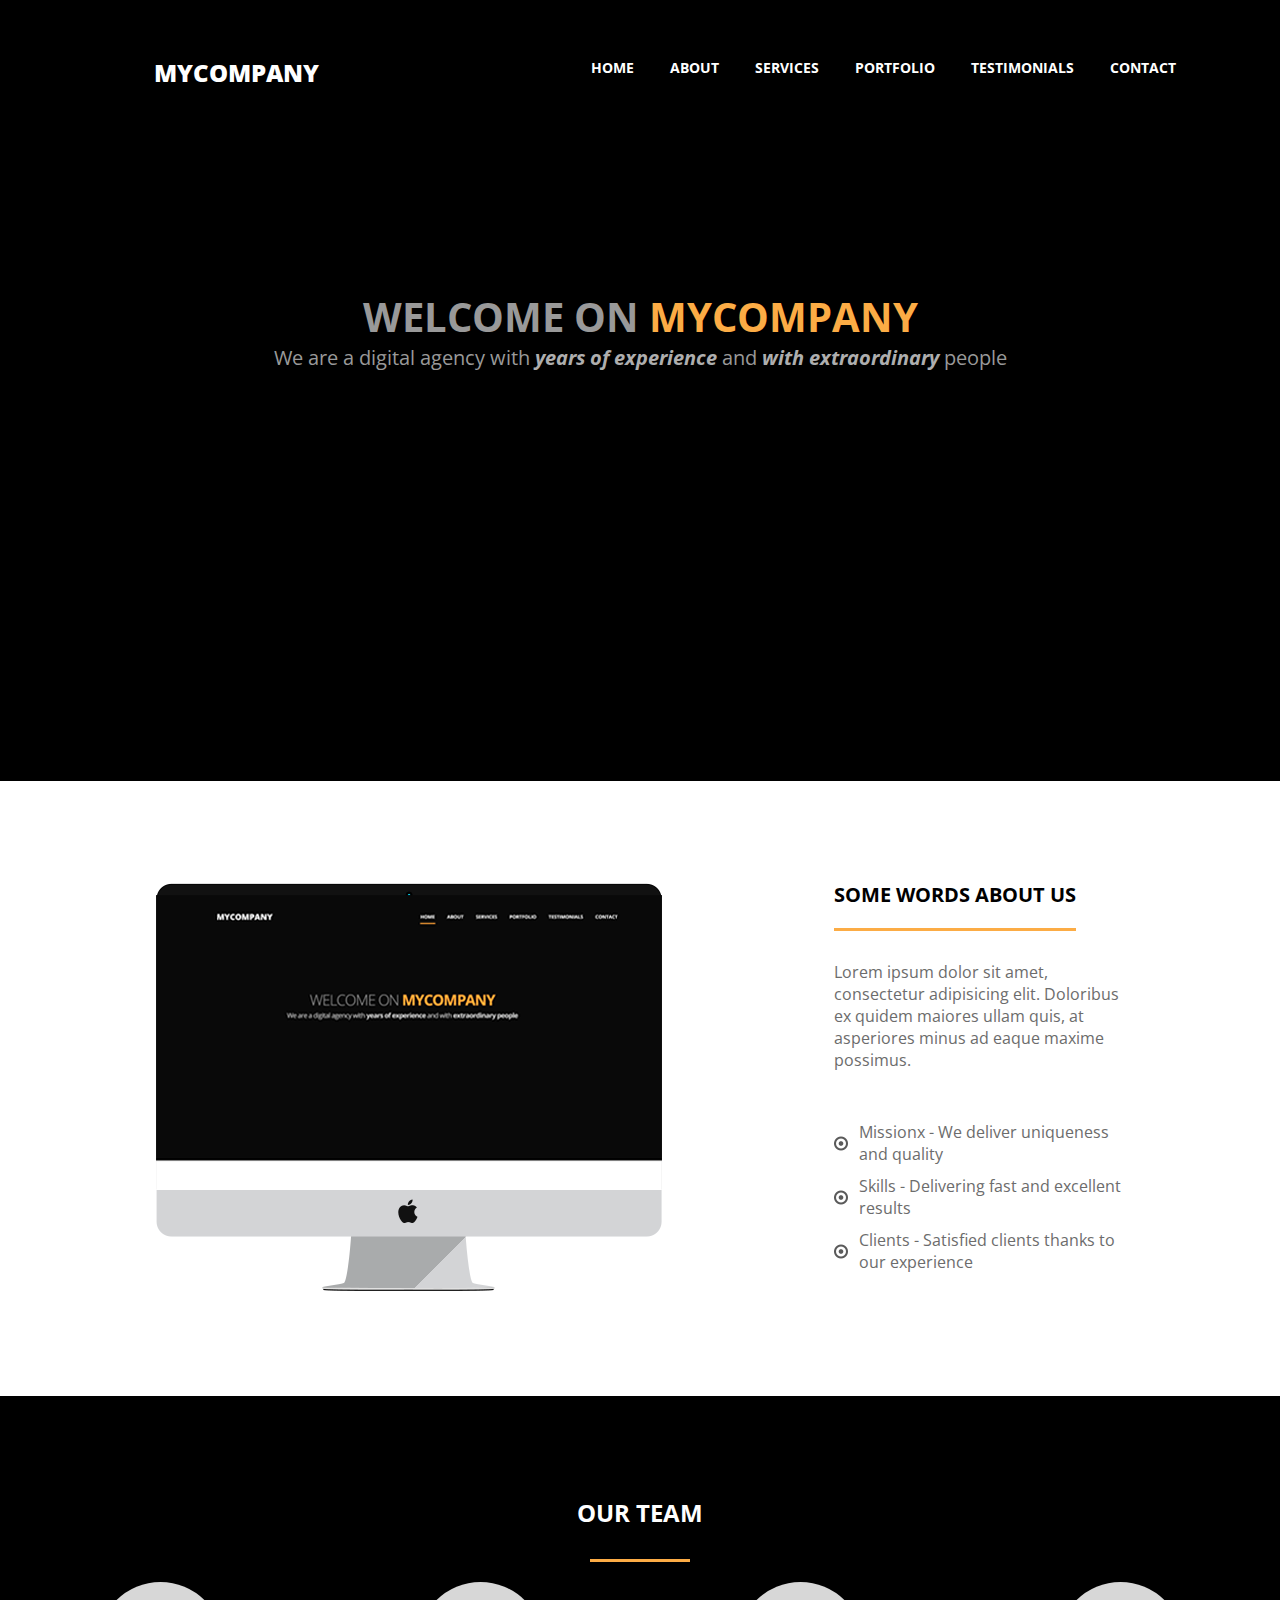
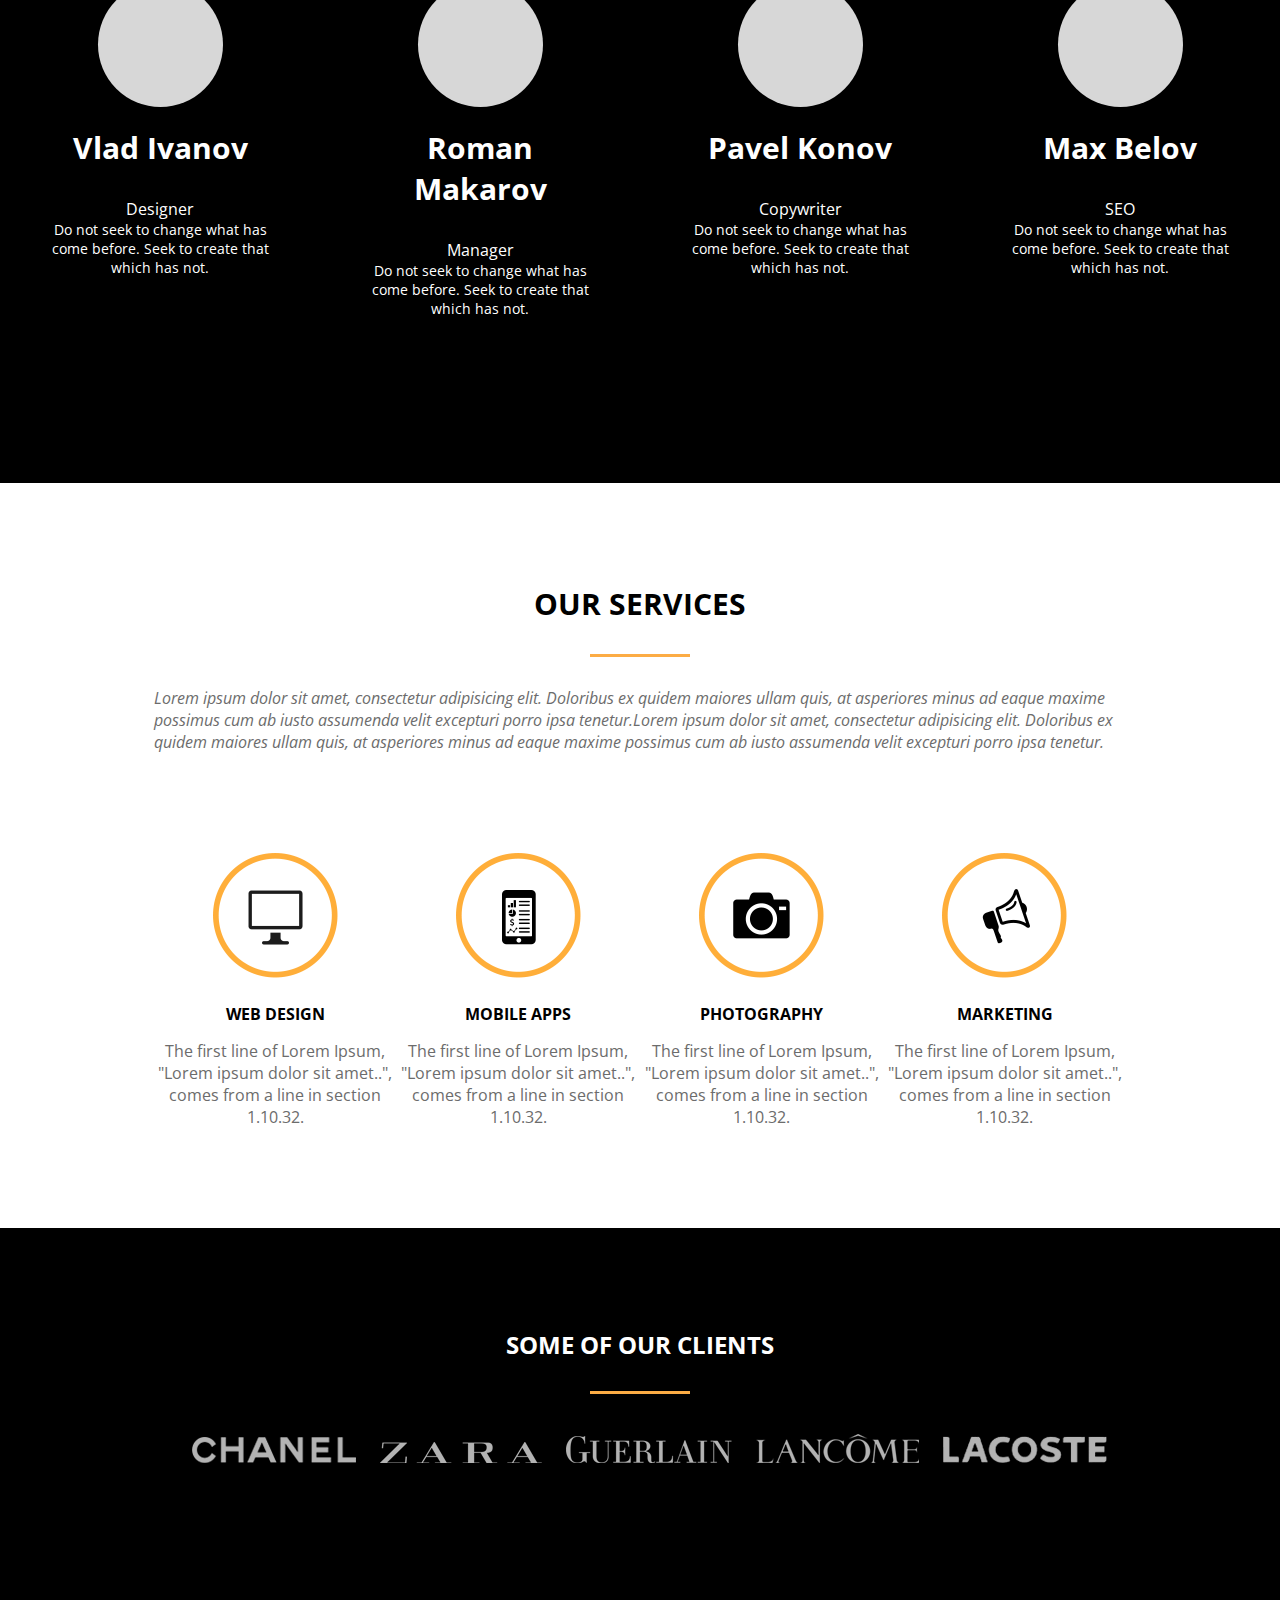
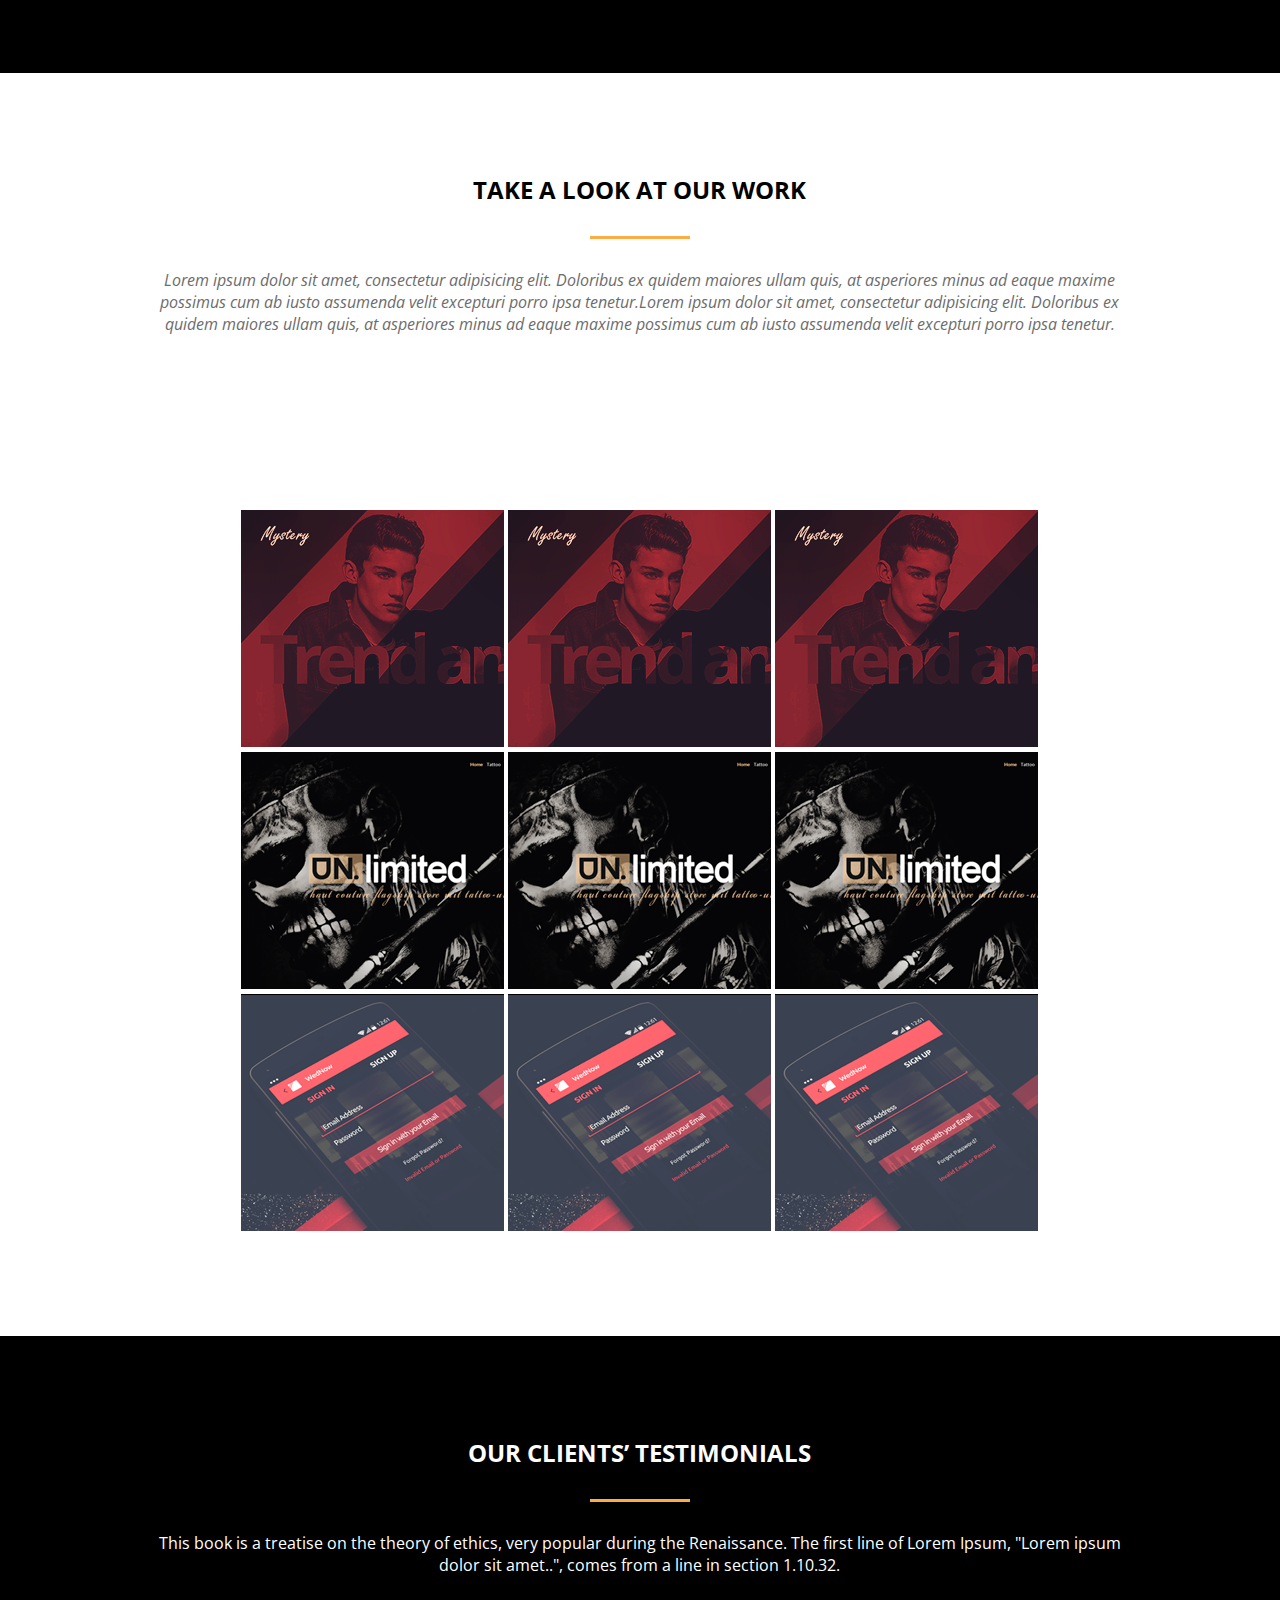
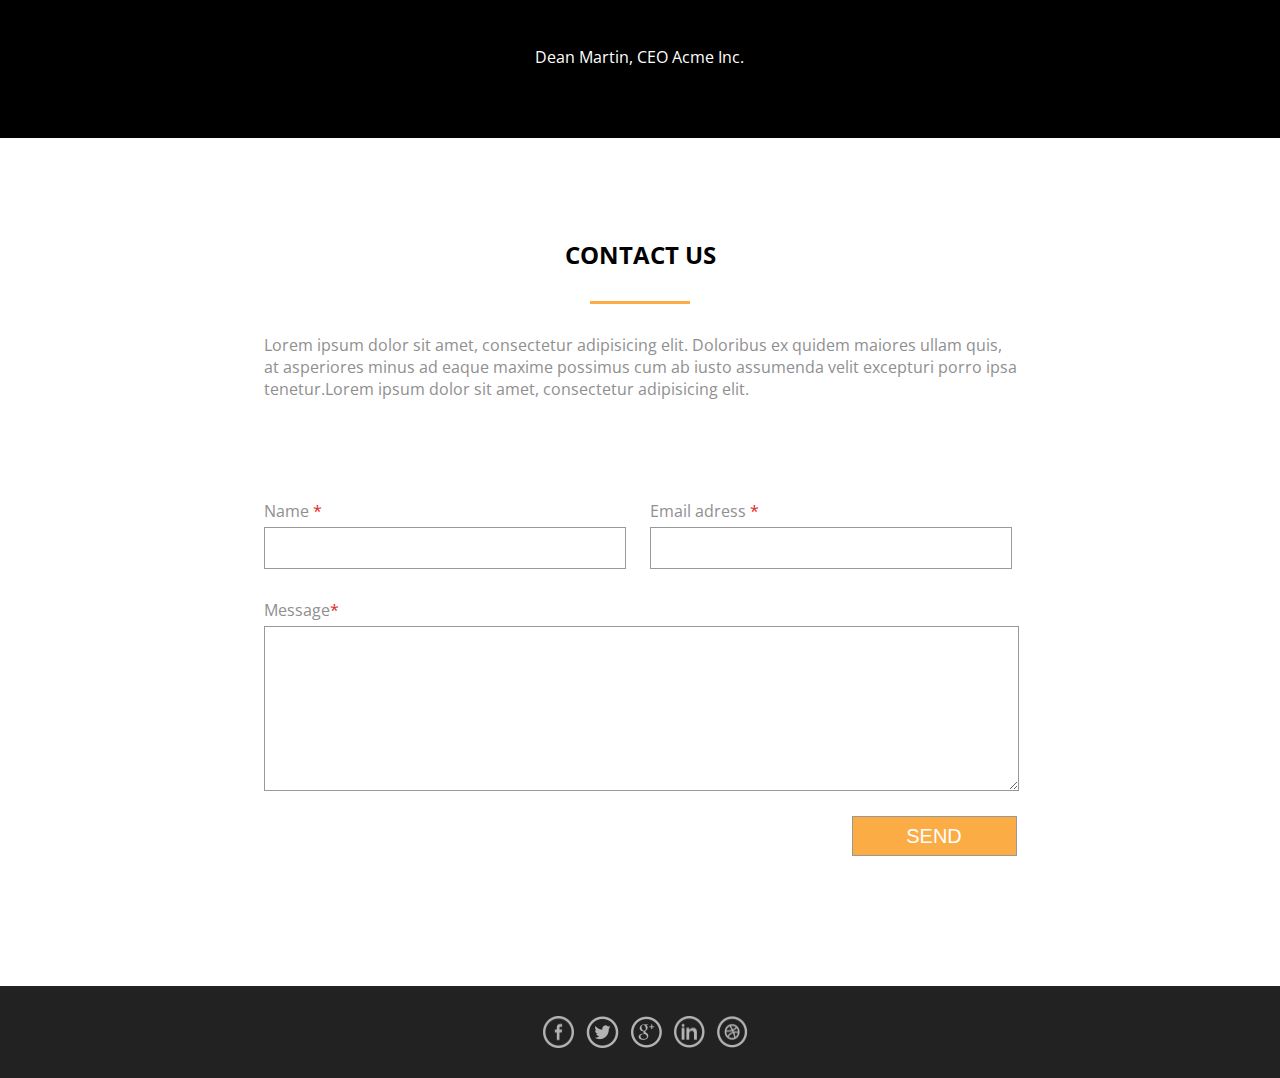
<file: cv_1/index.html>
<!DOCTYPE html>
	<html lang="en">
	<head>
		<meta charset="utf-8">
		<title>MyCompany</title>
		<link rel="stylesheet" type="text/css" href="style.css">
		<link href="https://fonts.googleapis.com/css?family=Open+Sans" rel="stylesheet">
		<script src="http://ajax.googleapis.com/ajax/libs/jquery/1.7.1/jquery.min.js"></script>
	</head>
	<body>
		<header>
			<div class="header_logo"><p>mycompany</p>
			</div>
			<nav>
				<div class="topnav" id="myTopnav">
					<a href="#">HOME</a>
					<a href="#2">ABOUT</a>
					<a href="#3">SERVICES</a>
					<a href="#4">PORTFOLIO</a>
					<a href="#5">TESTIMONIALS</a>
					<a href="#6">CONTACT</a>
					<a href="#" id="menu" class="icon">&#9776;</a>
				</div>
			</nav>
		</header>
		<main>
			<div  id ="1" class="main_welcome">
				<h1>WELCOME ON <span class="mycompany">MYCOMPANY</span></h1>
				<p>We are a digital agency with <span class="promo">years of experience</span> and <span class="promo">with extraordinary</span> people</p>
			</div>
			<div class="wrapper">
				<div class="main_about">
					<div class="about_left">
						<img class="mw-100" src="img/mac.png" alt="mac">
					</div>
					<div class="about_right">
						<h2>SOME WORDS ABOUT US</h2>
						<p>Lorem ipsum dolor sit amet, consectetur adipisicing elit. Doloribus ex quidem maiores ullam quis, at asperiores minus ad eaque maxime possimus.
						</p>
						<ul>
							<li><span>Missionx - </span>We deliver uniqueness and quality</li>
							<li><span>Skills - </span>Delivering fast and excellent results</li>
							<li><span>Clients -</span> Satisfied clients thanks to our experience</li>
						</ul>
					</div>
				</div>
			</div>
			
			<div id ="2" class="main_team">
				<h2>OUR TEAM</h2>
					<div class="team_card">
					<div class="card">
						<div class="photo"></div>
						<h3 class="name">Vlad Ivanov</h3>
						<p class="position">Designer</p>
						<p class="about_position">Do not seek to change what has come before. Seek to create that which has not.</p>
					</div>
					<div class="card">
						<div class="photo"></div>
						<h3 class="name">Roman Makarov</h3>
						<p class="position">Manager</p>
						<p class="about_position">Do not seek to change what has come before. Seek to create that which has not.</p>
					</div>
					<div class="card">
						<div class="photo"></div>
						<h3 class="name">Pavel Konov</h3>
						<p class="position">Copywriter</p>
						<p class="about_position">Do not seek to change what has come before. Seek to create that which has not.</p>
					</div>
					<div class="card">
						<div class="photo"></div>
						<h3 class="name">Max Belov</h3>
						<p class="position">SEO</p>
						<p class="about_position">Do not seek to change what has come before. Seek to create that which has not.</p>
					</div>
				</div>
			</div>
			<div id ="3" class="main_services">
				<div class="wrapper">
					<h2>OUR SERVICES</h2>
							<p><i>Lorem ipsum dolor sit amet, consectetur adipisicing elit. Doloribus ex quidem maiores ullam quis, at asperiores minus ad eaque maxime possimus cum ab iusto assumenda velit excepturi porro ipsa tenetur.Lorem ipsum dolor sit amet, consectetur adipisicing elit. Doloribus ex quidem maiores ullam quis, at asperiores minus ad eaque maxime possimus cum ab iusto assumenda velit excepturi porro ipsa tenetur.</i></p>
					<div class="services_cards">
						<div class="services_card">
							<img src="img/web_des.png" alt="web design">
							<h4>WEB DESIGN</h4>
							<p>The first line of Lorem Ipsum, "Lorem ipsum dolor sit amet..", comes from a line in section 1.10.32.</p>
						</div>

						<div class="services_card">
							<img src="img/mob.png" alt="mobile apps">
							<h4>MOBILE APPS</h4>
							<p>The first line of Lorem Ipsum, "Lorem ipsum dolor sit amet..", comes from a line in section 1.10.32.</p>
						</div>

						<div class="services_card">
							<img src="img/photo.png" alt="photo">
							<h4>PHOTOGRAPHY</h4>
							<p>The first line of Lorem Ipsum, "Lorem ipsum dolor sit amet..", comes from a line in section 1.10.32.</p>
						</div>

						<div class="services_card">
							<img src="img/marketing.png" alt="marketing">
							<h4>MARKETING</h4>
							<p>The first line of Lorem Ipsum, "Lorem ipsum dolor sit amet..", comes from a line in section 1.10.32.</p>
						</div>
					</div>
				</div>
			</div>

			<div id ="4" class="main_clients">
				<div class="wrapper">
					<h2>SOME OF OUR CLIENTS</h2>
	
				<div class="clients">
					<img src="img/1.png" alt = "CHANEL">
					<img src="img/2.png" alt = "ZARA">
					<img src="img/3.png" alt = "GUERLAIN">
					<img src="img/4.png" alt = "LANCOME">
					<img src="img/5.png" alt = "LACOSTE">
				</div>
				</div>
				
			</div>
			
			<div class="wrapper">
			<div id ="5"class="main_work">
				<h2>TAKE A LOOK AT OUR WORK</h2>
					<p><i>Lorem ipsum dolor sit amet, consectetur adipisicing elit. Doloribus ex quidem maiores ullam quis, at asperiores minus ad eaque maxime possimus cum ab iusto assumenda velit excepturi porro ipsa tenetur.Lorem ipsum dolor sit amet, consectetur adipisicing elit. Doloribus ex quidem maiores ullam quis, at asperiores minus ad eaque maxime possimus cum ab iusto assumenda velit excepturi porro ipsa tenetur.</i></p>

				<div class="galery">
					<div class="line1">
						<img src="img/photo1.jpeg" alt="gal1">
						<img src="img/photo1.jpeg" alt="gal1">
						<img src="img/photo1.jpeg" alt="gal1">
					</div>
					<div class="line2">
						<img src="img/photo2.jpeg" alt="gal2">
						<img src="img/photo2.jpeg" alt="gal2">
						<img src="img/photo2.jpeg" alt="gal2">	
					</div>
					<div class="line3">
						<img src="img/photo3.jpeg" alt="gal3">
						<img src="img/photo3.jpeg" alt="gal3">
						<img src="img/photo3.jpeg" alt="gal3">
					</div>
				</div>
			</div>
			</div>









			<div id ="6" class="main_testimonials">
				<div class="wrapper">
					<h2>our clients’ testimonials</h2>
					<p class="testmonial">This book is a treatise on the theory of ethics, very popular during the Renaissance. The first line of Lorem Ipsum, "Lorem ipsum dolor sit amet..", comes from a line in section 1.10.32.</p>
				<p>Dean Martin, CEO Acme Inc.</p>
			</div>
				</div>
				
				<section class="contact_form">

				<div class="contact_wrapper">
					<h2>CONTACT US</h2>
							<p>Lorem ipsum dolor sit amet, consectetur adipisicing elit. Doloribus ex quidem maiores ullam quis, at asperiores minus ad eaque maxime possimus cum ab iusto assumenda velit excepturi porro ipsa tenetur.Lorem ipsum dolor sit amet, consectetur adipisicing elit. </p>
					<form action="#" name="newform" method="post">
					<div class="form_inputs">
						<p>Name <span class="rd">*</span><input type="text"></p>
						
						<p>Email adress <span class="rd">*</span><input type="text"></p>
						
					</div>
					<p>Message<span class="rd">*</span></p>
					<textarea name="text"></textarea>
					<div class="button_block"></div>
					<input type="submit" name="SEND" value="SEND">
					</form>
				</div>
			</section>

		</main>
		<footer>
			<div class="wrapper">
			<div class="social">
				<img src="img/facebook.png" alt="fb">
				<img src="img/twitter.png" alt="twitter">
				<img src="img/google.png" alt="google">
				<img src="img/linkedin.png" alt="linkedin">
				<img src="img/dribbble.png" alt="dribble">
			</div>	
			</div>
			
		</footer>
	
	
<script type="text/javascript">
$(document).ready(function(){
 
$(window).scroll(function(){
if ($(this).scrollTop() > 100) {
$('.scrollup').fadeIn();
} else {
$('.scrollup').fadeOut();
}
});
 
$('.scrollup').click(function(){
$("html, body").animate({ scrollTop: 0 }, 600);
return false;
});
 
});
</script>
	<script src="script.js"></script>
	<a href="#" class="scrollup">Наверх</a>
	</body>
	</html>
</file>
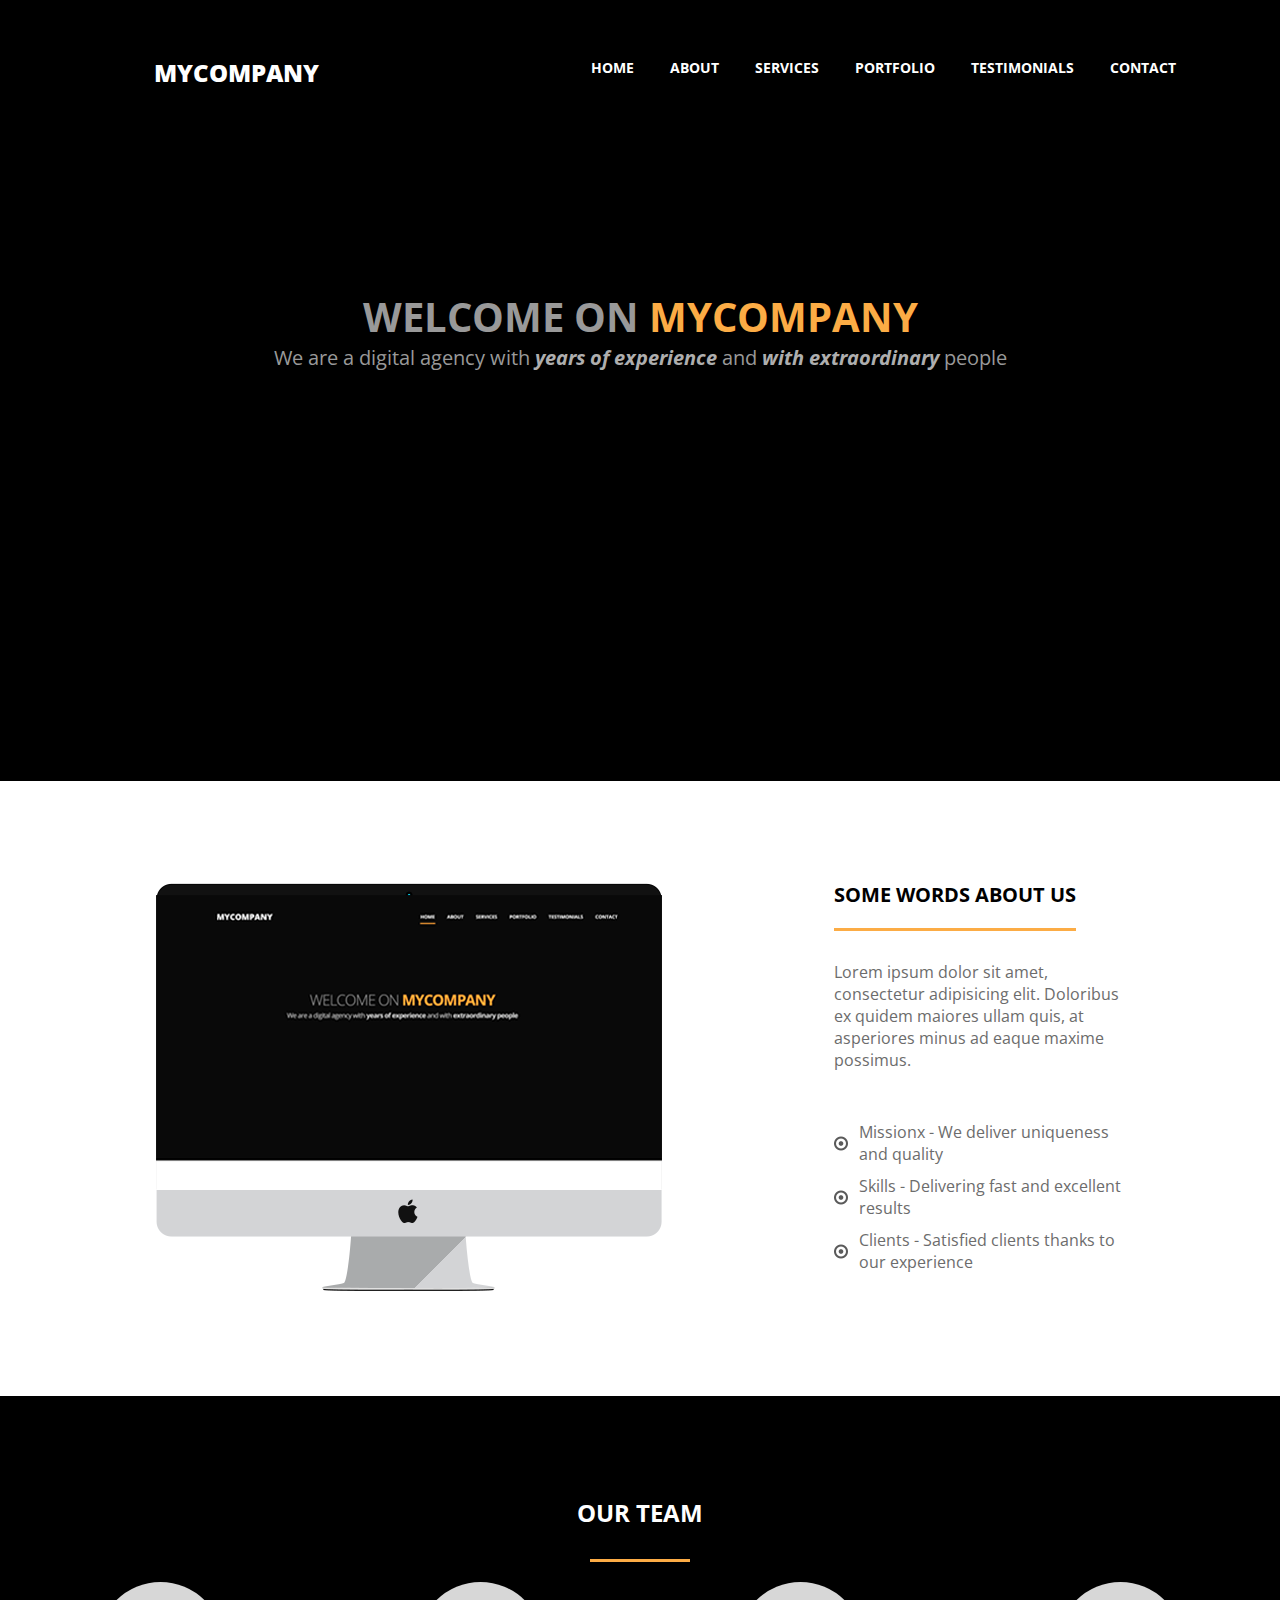
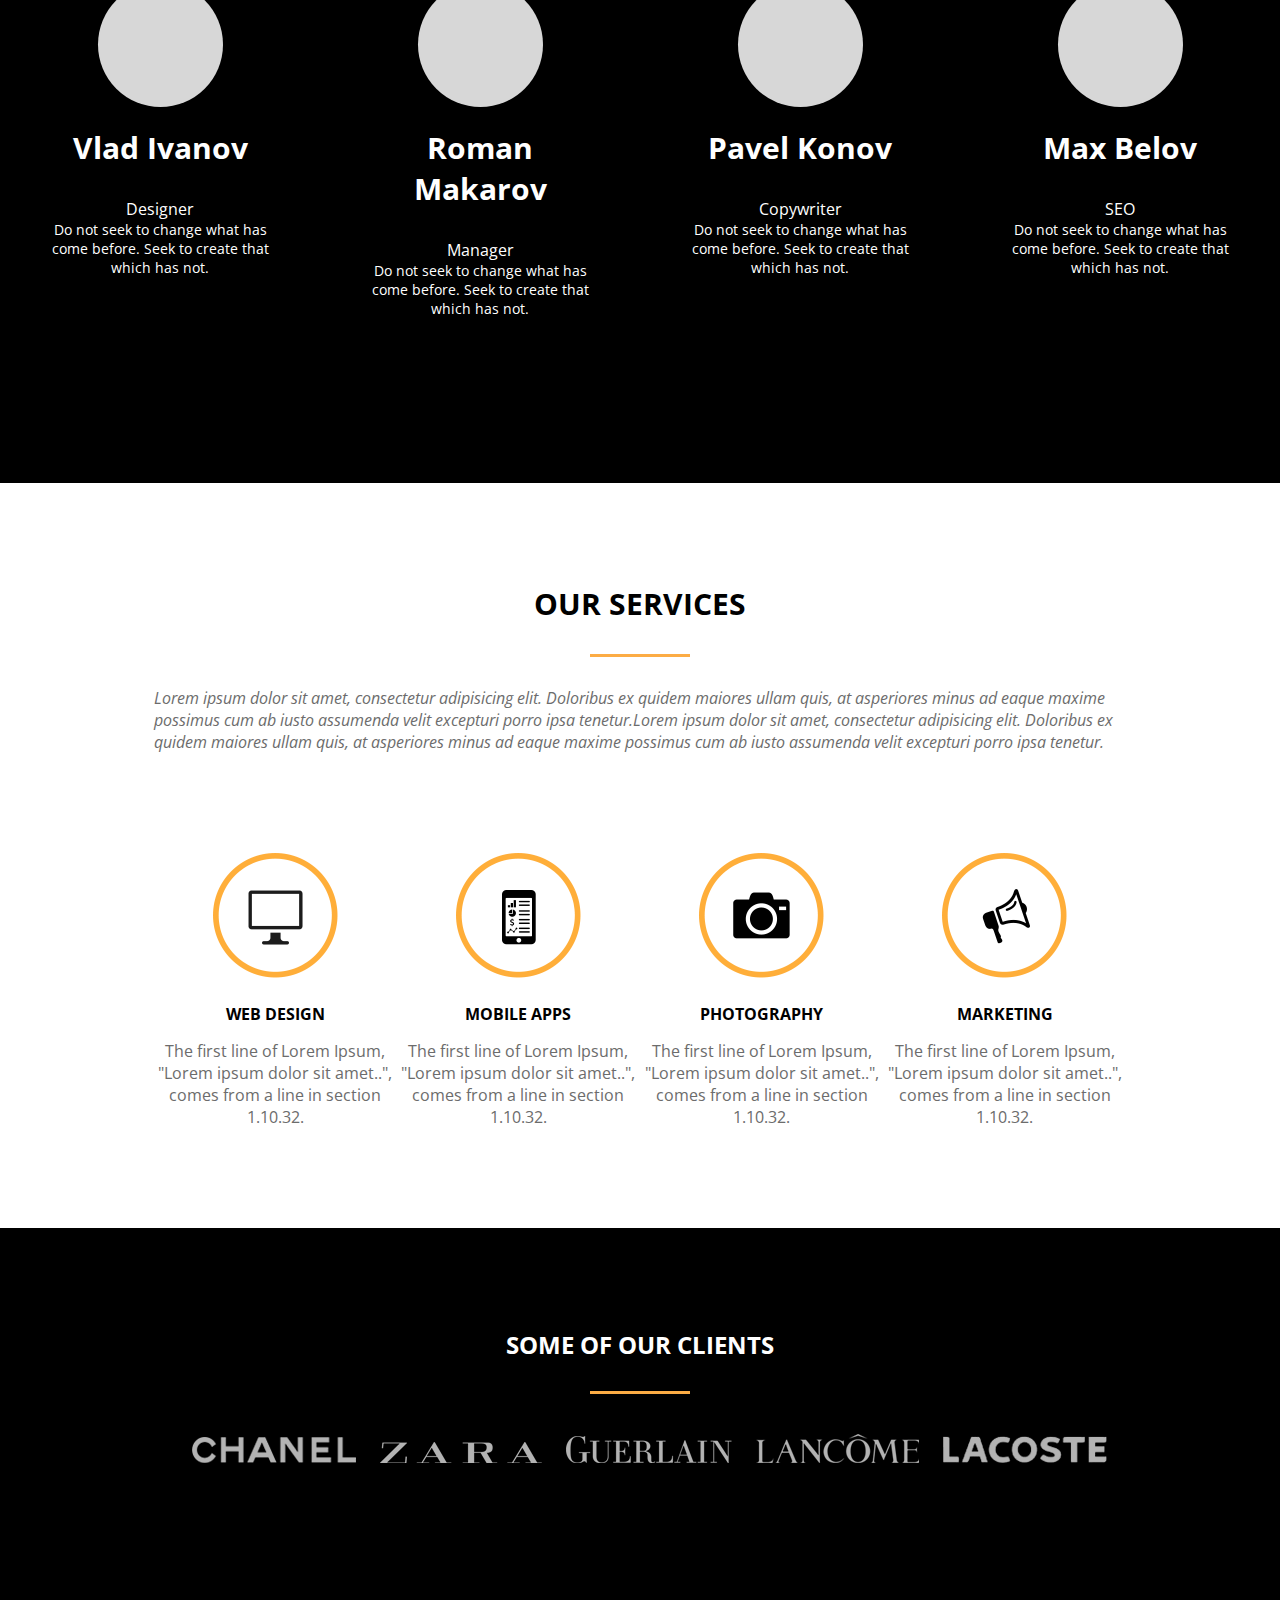
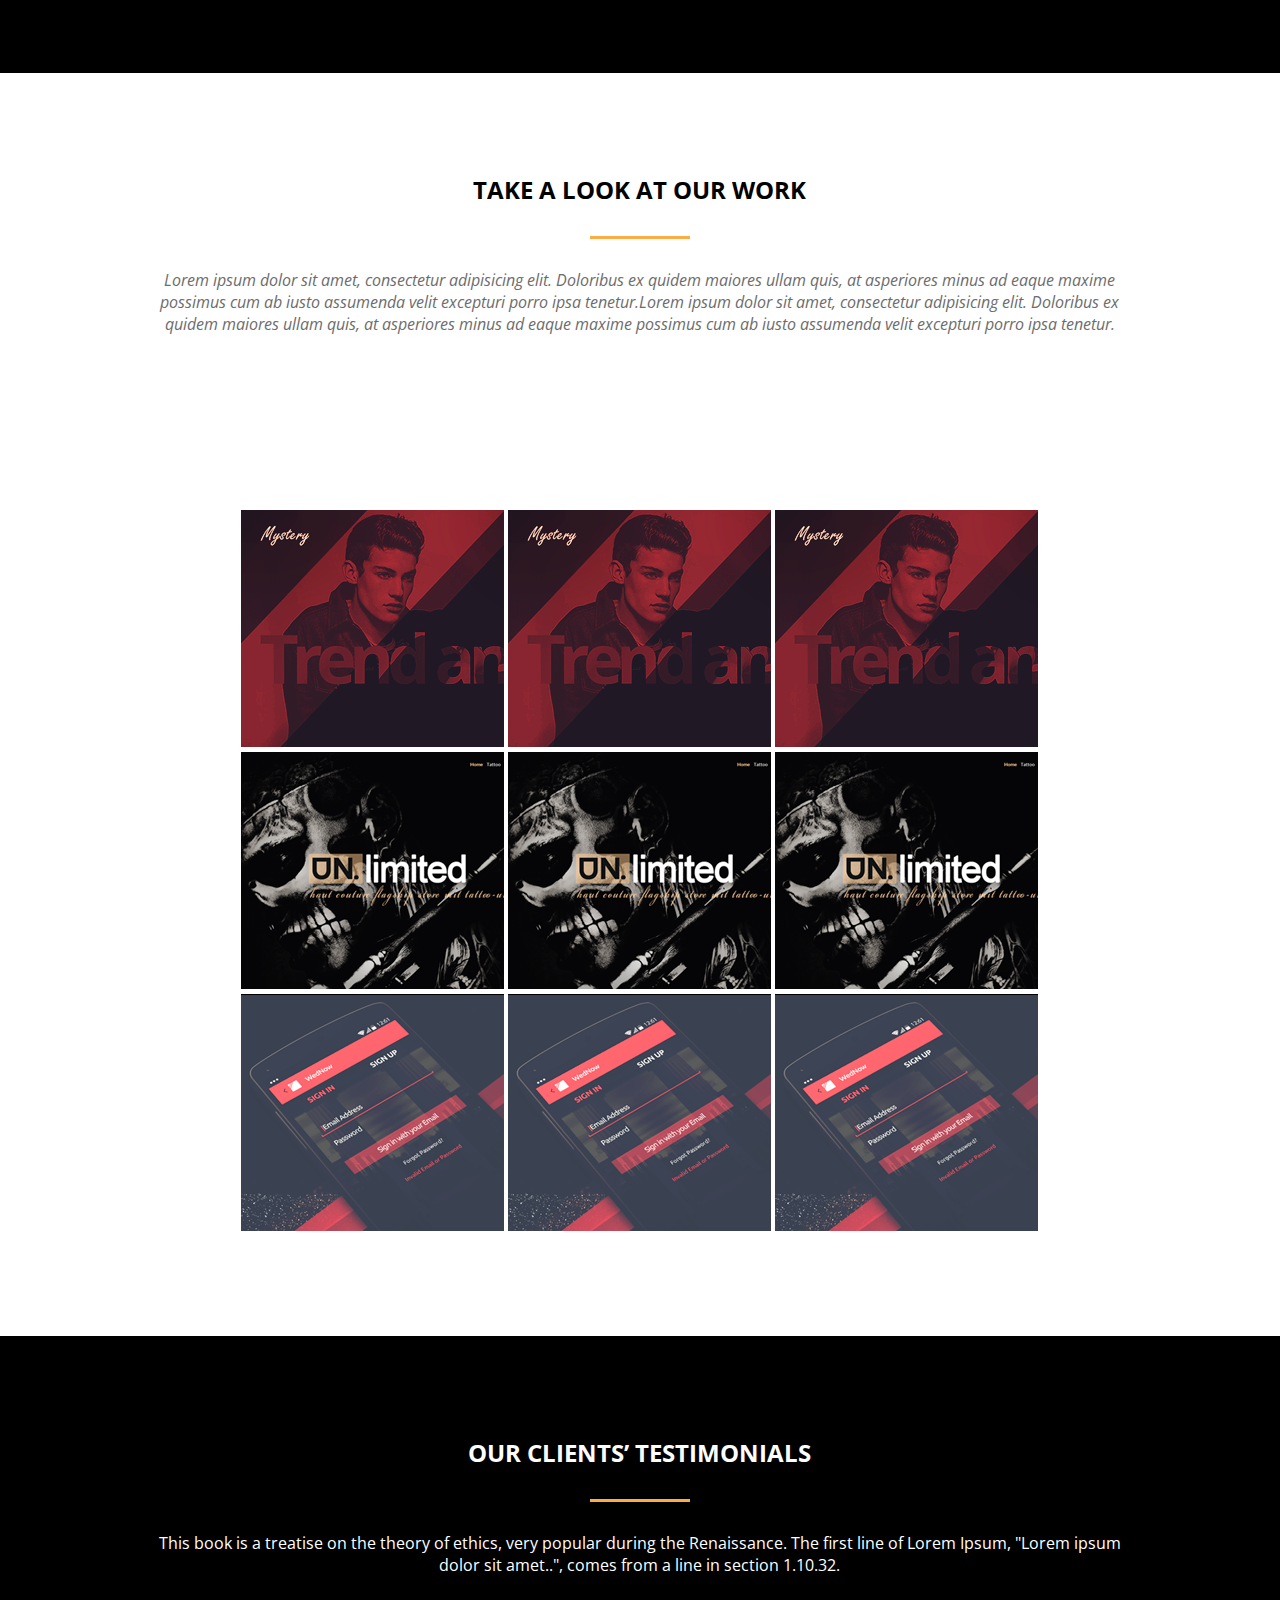
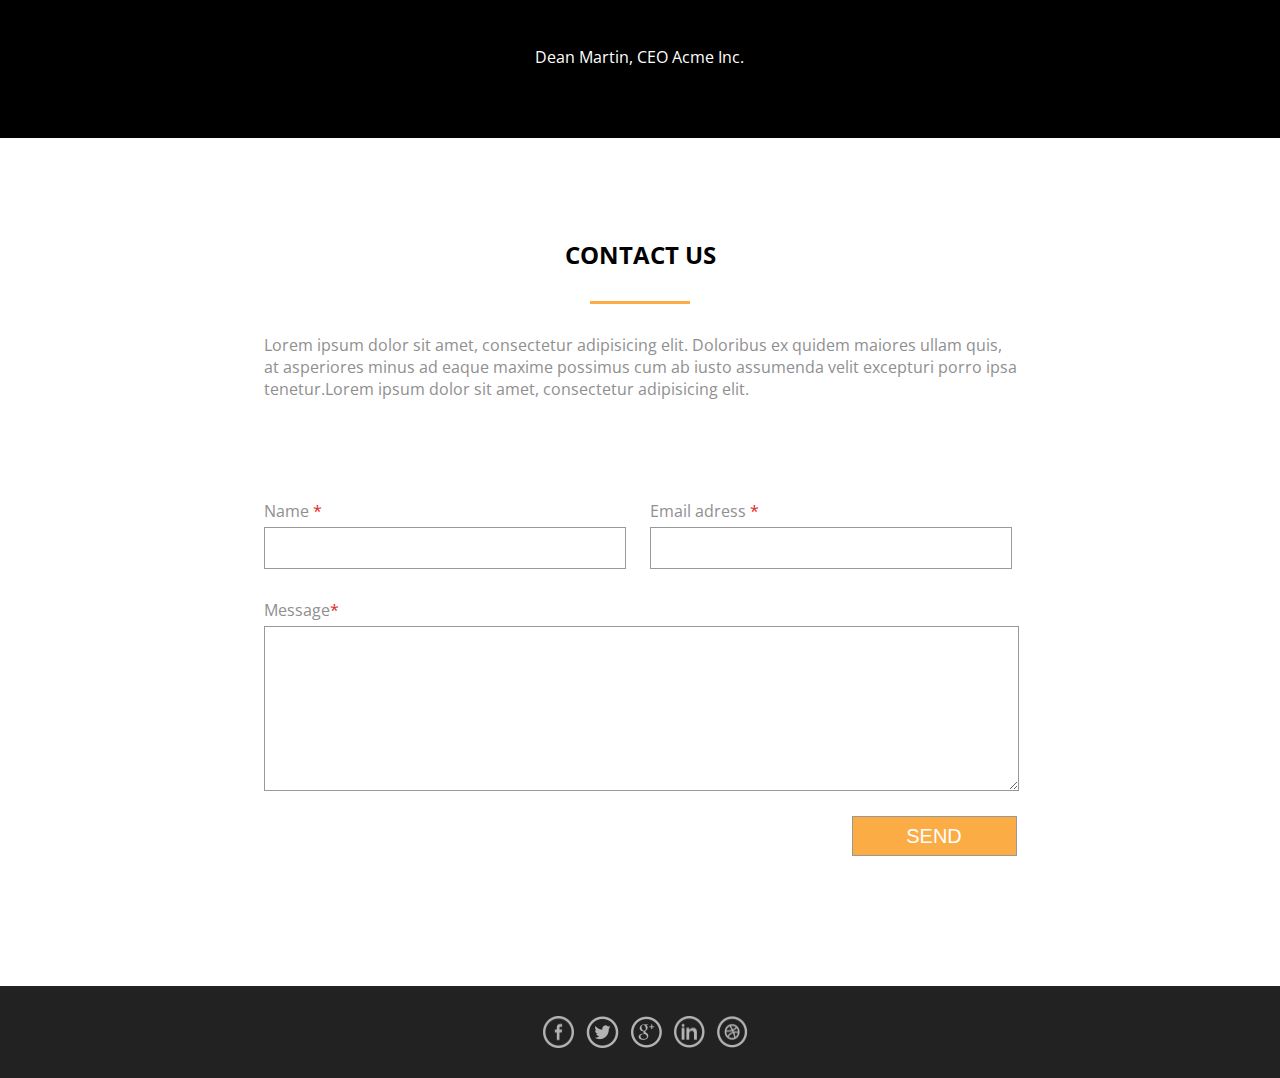
<file: www/business_cards/cv_1/index.html>
<!DOCTYPE html>
	<html lang="en">
	<head>
		<meta charset="utf-8">
		<title>MyCompany</title>
		<link rel="stylesheet" type="text/css" href="style.css">
		<link href="https://fonts.googleapis.com/css?family=Open+Sans" rel="stylesheet">
		<script src="http://ajax.googleapis.com/ajax/libs/jquery/1.7.1/jquery.min.js"></script>
	</head>
	<body>
		<header>
			<div class="header_logo"><p>mycompany</p>
			</div>
			<nav>
				<div class="topnav" id="myTopnav">
					<a href="#">HOME</a>
					<a href="#2">ABOUT</a>
					<a href="#3">SERVICES</a>
					<a href="#4">PORTFOLIO</a>
					<a href="#5">TESTIMONIALS</a>
					<a href="#6">CONTACT</a>
					<a href="#" id="menu" class="icon">&#9776;</a>
				</div>
			</nav>
		</header>
		<main>
			<div  id ="1" class="main_welcome">
				<h1>WELCOME ON <span class="mycompany">MYCOMPANY</span></h1>
				<p>We are a digital agency with <span class="promo">years of experience</span> and <span class="promo">with extraordinary</span> people</p>
			</div>
			<div class="wrapper">
				<div class="main_about">
					<div class="about_left">
						<img class="mw-100" src="img/mac.png" alt="mac">
					</div>
					<div class="about_right">
						<h2>SOME WORDS ABOUT US</h2>
						<p>Lorem ipsum dolor sit amet, consectetur adipisicing elit. Doloribus ex quidem maiores ullam quis, at asperiores minus ad eaque maxime possimus.
						</p>
						<ul>
							<li><span>Missionx - </span>We deliver uniqueness and quality</li>
							<li><span>Skills - </span>Delivering fast and excellent results</li>
							<li><span>Clients -</span> Satisfied clients thanks to our experience</li>
						</ul>
					</div>
				</div>
			</div>
			
			<div id ="2" class="main_team">
				<h2>OUR TEAM</h2>
					<div class="team_card">
					<div class="card">
						<div class="photo"></div>
						<h3 class="name">Vlad Ivanov</h3>
						<p class="position">Designer</p>
						<p class="about_position">Do not seek to change what has come before. Seek to create that which has not.</p>
					</div>
					<div class="card">
						<div class="photo"></div>
						<h3 class="name">Roman Makarov</h3>
						<p class="position">Manager</p>
						<p class="about_position">Do not seek to change what has come before. Seek to create that which has not.</p>
					</div>
					<div class="card">
						<div class="photo"></div>
						<h3 class="name">Pavel Konov</h3>
						<p class="position">Copywriter</p>
						<p class="about_position">Do not seek to change what has come before. Seek to create that which has not.</p>
					</div>
					<div class="card">
						<div class="photo"></div>
						<h3 class="name">Max Belov</h3>
						<p class="position">SEO</p>
						<p class="about_position">Do not seek to change what has come before. Seek to create that which has not.</p>
					</div>
				</div>
			</div>
			<div id ="3" class="main_services">
				<div class="wrapper">
					<h2>OUR SERVICES</h2>
							<p><i>Lorem ipsum dolor sit amet, consectetur adipisicing elit. Doloribus ex quidem maiores ullam quis, at asperiores minus ad eaque maxime possimus cum ab iusto assumenda velit excepturi porro ipsa tenetur.Lorem ipsum dolor sit amet, consectetur adipisicing elit. Doloribus ex quidem maiores ullam quis, at asperiores minus ad eaque maxime possimus cum ab iusto assumenda velit excepturi porro ipsa tenetur.</i></p>
					<div class="services_cards">
						<div class="services_card">
							<img src="img/web_des.png" alt="web design">
							<h4>WEB DESIGN</h4>
							<p>The first line of Lorem Ipsum, "Lorem ipsum dolor sit amet..", comes from a line in section 1.10.32.</p>
						</div>

						<div class="services_card">
							<img src="img/mob.png" alt="mobile apps">
							<h4>MOBILE APPS</h4>
							<p>The first line of Lorem Ipsum, "Lorem ipsum dolor sit amet..", comes from a line in section 1.10.32.</p>
						</div>

						<div class="services_card">
							<img src="img/photo.png" alt="photo">
							<h4>PHOTOGRAPHY</h4>
							<p>The first line of Lorem Ipsum, "Lorem ipsum dolor sit amet..", comes from a line in section 1.10.32.</p>
						</div>

						<div class="services_card">
							<img src="img/marketing.png" alt="marketing">
							<h4>MARKETING</h4>
							<p>The first line of Lorem Ipsum, "Lorem ipsum dolor sit amet..", comes from a line in section 1.10.32.</p>
						</div>
					</div>
				</div>
			</div>

			<div id ="4" class="main_clients">
				<div class="wrapper">
					<h2>SOME OF OUR CLIENTS</h2>
	
				<div class="clients">
					<img src="img/1.png" alt = "CHANEL">
					<img src="img/2.png" alt = "ZARA">
					<img src="img/3.png" alt = "GUERLAIN">
					<img src="img/4.png" alt = "LANCOME">
					<img src="img/5.png" alt = "LACOSTE">
				</div>
				</div>
				
			</div>
			
			<div class="wrapper">
			<div id ="5"class="main_work">
				<h2>TAKE A LOOK AT OUR WORK</h2>
					<p><i>Lorem ipsum dolor sit amet, consectetur adipisicing elit. Doloribus ex quidem maiores ullam quis, at asperiores minus ad eaque maxime possimus cum ab iusto assumenda velit excepturi porro ipsa tenetur.Lorem ipsum dolor sit amet, consectetur adipisicing elit. Doloribus ex quidem maiores ullam quis, at asperiores minus ad eaque maxime possimus cum ab iusto assumenda velit excepturi porro ipsa tenetur.</i></p>

				<div class="galery">
					<div class="line1">
						<img src="img/photo1.jpeg" alt="gal1">
						<img src="img/photo1.jpeg" alt="gal1">
						<img src="img/photo1.jpeg" alt="gal1">
					</div>
					<div class="line2">
						<img src="img/photo2.jpeg" alt="gal2">
						<img src="img/photo2.jpeg" alt="gal2">
						<img src="img/photo2.jpeg" alt="gal2">	
					</div>
					<div class="line3">
						<img src="img/photo3.jpeg" alt="gal3">
						<img src="img/photo3.jpeg" alt="gal3">
						<img src="img/photo3.jpeg" alt="gal3">
					</div>
				</div>
			</div>
			</div>









			<div id ="6" class="main_testimonials">
				<div class="wrapper">
					<h2>our clients’ testimonials</h2>
					<p class="testmonial">This book is a treatise on the theory of ethics, very popular during the Renaissance. The first line of Lorem Ipsum, "Lorem ipsum dolor sit amet..", comes from a line in section 1.10.32.</p>
				<p>Dean Martin, CEO Acme Inc.</p>
			</div>
				</div>
				
				<section class="contact_form">

				<div class="contact_wrapper">
					<h2>CONTACT US</h2>
							<p>Lorem ipsum dolor sit amet, consectetur adipisicing elit. Doloribus ex quidem maiores ullam quis, at asperiores minus ad eaque maxime possimus cum ab iusto assumenda velit excepturi porro ipsa tenetur.Lorem ipsum dolor sit amet, consectetur adipisicing elit. </p>
					<form action="#" name="newform" method="post">
					<div class="form_inputs">
						<p>Name <span class="rd">*</span><input type="text"></p>
						
						<p>Email adress <span class="rd">*</span><input type="text"></p>
						
					</div>
					<p>Message<span class="rd">*</span></p>
					<textarea name="text"></textarea>
					<div class="button_block"></div>
					<input type="submit" name="SEND" value="SEND">
					</form>
				</div>
			</section>

		</main>
		<footer>
			<div class="wrapper">
			<div class="social">
				<img src="img/facebook.png" alt="fb">
				<img src="img/twitter.png" alt="twitter">
				<img src="img/google.png" alt="google">
				<img src="img/linkedin.png" alt="linkedin">
				<img src="img/dribbble.png" alt="dribble">
			</div>	
			</div>
			
		</footer>
	
	
<script type="text/javascript">
$(document).ready(function(){
 
$(window).scroll(function(){
if ($(this).scrollTop() > 100) {
$('.scrollup').fadeIn();
} else {
$('.scrollup').fadeOut();
}
});
 
$('.scrollup').click(function(){
$("html, body").animate({ scrollTop: 0 }, 600);
return false;
});
 
});
</script>
	<script src="script.js"></script>
	<a href="#" class="scrollup">Do góry</a>
	</body>
	</html>
</file>
<file: cv_1/style.css>
*{
	margin: 0;
	padding: 0;
}

body {
	font-family: 'Open Sans', sans-serif;
}

a {
	text-decoration: none;
}

li {
	list-style: none;
}

header {
	width: 100%;
	background: #000;
	display: flex;
}
.header_logo {
	text-transform: uppercase;
	color: #fff;
	font-weight: 800;
	font-size: 24px;
	cursor: pointer;
	margin-top: 56px;
	margin-left: 12%;
}
nav {
	margin-top: 56px;
	margin-left: 29%;
}
.topnav a{
	color: #fff;
	text-align: center;
	padding: 12px 16px;
	font-size: 14px;
	font-weight: bold;
}


.topnav .icon {
	display: none;
}
@media screen and (max-width: 1200px){
	nav {
		margin-left: 20%;
	}
	

}
@media screen and (min-width: 1200px){
	nav {
		margin-left: 20%;
	}
	.about_right{
		margin-left: 40px;
	}
}

@media screen and (max-width: 1105px){
	nav {
		margin-left: 10%;
	}

}

@media screen and (max-width: 1010px)
{
	.topnav a{
		display: none;
	}
	.topnav a.icon {
		float: right;
		margin-top: -17px;
		display: block;
		color: #fff;
		font-size: 25px;
	}
	nav {
		width: 100%;
	}
	.topnav.responsive{
			position: relative;
			top: 50px;
			left: -200px;
		}
		header .topnav.responsive{
			height: 340px;
		}
		.topnav.responsive a.icon{
			position: absolute;
			top: -50px;
			right: -200px;
		}
		.topnav.responsive a {
			float: none;
			display: block;
			text-align: left;
		}



		main .main_welcome{
			padding: 50px 0 50px 0;
		}
		main .main_welcome p{
			font-size: 14px;
		}
		main .main_welcome h1{
			font-size: 14px;

		}
		.mw-100{
			max-width: 100%;
		}
		.main_about{
			flex-direction: column;
		}
		.about_right{
			text-align: center;
			margin-left: 0;
		}
		
		.about_right li {
			text-align: left;
		}
		.about_right h2 {
			font-size: 30px;
			margin-top: 10px;
			text-align: center;
			margin-left: -160px;
		}
		.about_right p {
			font-size: 24px;
			margin-top: 10px;
			text-align: center;
			padding: 0;
			position: relative;
			left: -60px;
		}
		.team_card{
			flex-direction: column;
		}
		.line1 img:not(:first-child){
			display: none;
		}
		.line2 img:not(:first-child){
			display: none;
		}
		.line3 img:not(:first-child){
			display: none;
		}

}

#myTopnav a{
	transition: 1.5s linear;
}
#myTopnav a:hover{
color: #fcac45;
	}

main{
	display: flex;
	flex-direction: column;
	width: 100%;
}
main .main_welcome{
	background: #000;
	text-align: center;
	padding: 200px 0 410px 0;
}
main .main_welcome p{
color: #999;
font-size: 20px;
}
main .main_welcome h1{
color: #999;
font-size: 40px;
}

.mycompany {
	color: #fcac45;
}

.promo {
	color: #aeaeae;
	font-style: italic;
	font-weight: bold;
}

.wrapper {
	width: 76%;
	margin: 0 auto;
}

main .main_about{
	display: flex;
	padding: 100px 0 100px 0;
}
.about_right {
	margin-left: 170px; 
}
.about_right h2{
	display: inline-block;
	border-bottom: 3px solid #fcac45;
	padding-bottom: 20px;
	font-size: 20px;
}
.about_right h2:after{
	display: none;
}
.about_right p{
	margin: 30px 0 50px 0;
	color: #6c6c6c;
}
.about_right li{
	background: url(img/marker.png) 0px no-repeat;
	padding-left: 25px;
	margin-top: 10px;
	color: #6c6c6c;
}
.mw-100{
			min-width: 100%;
		}


.main_team {
	background: #000;
	padding: 100px 0 165px 0;
	text-align: center;
	color: #fff;
}

.main_team h3 {
	font-size: 30px;
	padding-bottom: 30px
}

h2:after {
	content: "";
	display: block;
	margin: 0 auto;
	width: 100px;
	padding-top: 30px;
	border-bottom: 3px solid #fcac45;
}
.photo {
	background: #d7d7d7;
	width: 125px;
	height: 125px;
	border-radius: 50%;
	margin: 20px auto
}
.team_card{
	display: flex;
}
.card{
	margin: 0 40px;
}
.name{
	font-size: 12px;
}
.position{
	font-size: 16px;
}
.about_position{
	font-size: 14px;
}

.services_cards{
	text-align: center;
	display: grid;
	grid-template-columns: repeat(auto-fit, minmax(180px, 1fr));
	
}
.main_services h2{
	text-align: center;
	padding: 100px 0 30px 0;
	font-size: 30px;
}
.main_services h4{
	margin-top: 20px;
	margin-bottom: 15px;
}
.main_services p{
	color: #6c6c6c;
	margin-bottom: 100px;
}

.main_clients {
	background: #000;
	padding: 100px 0 205px 0;
	color: #fff;
	text-align: center;
}

.main_clients h2{
	margin-bottom: 30px;
	}
.main_clients img{
	margin-left: 20px;
	margin-top: 10px;
	}

.main_testimonials {
	background: #000;
	text-align: center;
	color: #fff;
}
.main_testimonials h2{
	text-transform: uppercase;
	margin-top: 100px;
	margin-bottom: 30px;
}
.main_testimonials .testimonial{
	text-transform: uppercase;
	margin-bottom: 60px;
}
.main_testimonials p {
padding-bottom: 70px;
}

.main_work{
	text-align: center;
	padding: 100px 0 100px 0;
}
.main_work h2 {
	margin-bottom: 30px;
}

.main_work p {
	margin-bottom: 175px;
	color: #6c6c6c;
}

.main_work img:hover {
	opacity: 0.9;
}

.contact_wrapper{
	width: 753px;
	margin: 0 auto;
	color: #6c6c6c;
}

section p {
	text-align: left;
}

.rd {
	color: #e52325;
}

.form_inputs {
	margin-top: 100px;
	display: flex;
}

input {
	width: 360px;
	height: 40px;
	font-size: 20px;
	margin-bottom: 30px;
}

input:first-of-type{
	margin-right: 24px;
}

textarea {
	width: 100%;
	height: 163px;
}

input, textarea {
	border: 1px solid #999;
	margin-top: 5px;
}

.button_block {
	display: flex;
	justify-content: flex-end;
	
}
input[type=submit] {
	width: 165px;
	height: 40px;
	background: #fcac45;
	color: #fff;
	margin-right: 0;
	margin-top: 20px;
	float: right;
}

.contact_form {
	padding: 100px 0 100px 0;
}

.contact_form h2 {
	text-align: center;
	margin-bottom: 30px;
	color: #000;
}

.contact_form p {
	color: #8f8f8f;
}

footer {
	width: 100%;
	height: auto;
	background-color: #222;
	padding: 30px 0 30px;
}

.social {
	display: flex;
	justify-content: center;
}

.social img {
	margin-left: 12px;
}

.social img:hover {
	opacity: 0.8;
}

.scrollup{
width:40px;
height:40px;
opacity:0.3;
position:fixed;
bottom:25px;
right: 25px;
display:none;
text-indent:-9999px;
background: url('img/icon_top.png') no-repeat;
}

h2 {
	transition: 1.5s linear;
}

h2:hover {
	color: #fcac45;
	cursor: default;
}
</file>
<file: www/business_cards/cv_1/style.css>
*{
	margin: 0;
	padding: 0;
}

body {
	font-family: 'Open Sans', sans-serif;
}

a {
	text-decoration: none;
}

li {
	list-style: none;
}

header {
	width: 100%;
	background: #000;
	display: flex;
}
.header_logo {
	text-transform: uppercase;
	color: #fff;
	font-weight: 800;
	font-size: 24px;
	cursor: pointer;
	margin-top: 56px;
	margin-left: 12%;
}
nav {
	margin-top: 56px;
	margin-left: 29%;
}
.topnav a{
	color: #fff;
	text-align: center;
	padding: 12px 16px;
	font-size: 14px;
	font-weight: bold;
}


.topnav .icon {
	display: none;
}
@media screen and (max-width: 1200px){
	nav {
		margin-left: 20%;
	}
	

}
@media screen and (min-width: 1200px){
	nav {
		margin-left: 20%;
	}
	.about_right{
		margin-left: 40px;
	}
}

@media screen and (max-width: 1105px){
	nav {
		margin-left: 10%;
	}

}

@media screen and (max-width: 1010px)
{
	.topnav a{
		display: none;
	}
	.topnav a.icon {
		float: right;
		margin-top: -17px;
		display: block;
		color: #fff;
		font-size: 25px;
	}
	nav {
		width: 100%;
	}
	.topnav.responsive{
			position: relative;
			top: 50px;
			left: -200px;
		}
		header .topnav.responsive{
			height: 340px;
		}
		.topnav.responsive a.icon{
			position: absolute;
			top: -50px;
			right: -200px;
		}
		.topnav.responsive a {
			float: none;
			display: block;
			text-align: left;
		}



		main .main_welcome{
			padding: 50px 0 50px 0;
		}
		main .main_welcome p{
			font-size: 14px;
		}
		main .main_welcome h1{
			font-size: 14px;

		}
		.mw-100{
			max-width: 100%;
		}
		.main_about{
			flex-direction: column;
		}
		.about_right{
			text-align: center;
			margin-left: 0;
		}
		
		.about_right li {
			text-align: left;
		}
		.about_right h2 {
			font-size: 30px;
			margin-top: 10px;
			text-align: center;
			margin-left: -160px;
		}
		.about_right p {
			font-size: 24px;
			margin-top: 10px;
			text-align: center;
			padding: 0;
			position: relative;
			left: -60px;
		}
		.team_card{
			flex-direction: column;
		}
		.line1 img:not(:first-child){
			display: none;
		}
		.line2 img:not(:first-child){
			display: none;
		}
		.line3 img:not(:first-child){
			display: none;
		}

}

#myTopnav a{
	transition: 1.5s linear;
}
#myTopnav a:hover{
color: #fcac45;
	}

main{
	display: flex;
	flex-direction: column;
	width: 100%;
}
main .main_welcome{
	background: #000;
	text-align: center;
	padding: 200px 0 410px 0;
}
main .main_welcome p{
color: #999;
font-size: 20px;
}
main .main_welcome h1{
color: #999;
font-size: 40px;
}

.mycompany {
	color: #fcac45;
}

.promo {
	color: #aeaeae;
	font-style: italic;
	font-weight: bold;
}

.wrapper {
	width: 76%;
	margin: 0 auto;
}

main .main_about{
	display: flex;
	padding: 100px 0 100px 0;
}
.about_right {
	margin-left: 170px; 
}
.about_right h2{
	display: inline-block;
	border-bottom: 3px solid #fcac45;
	padding-bottom: 20px;
	font-size: 20px;
}
.about_right h2:after{
	display: none;
}
.about_right p{
	margin: 30px 0 50px 0;
	color: #6c6c6c;
}
.about_right li{
	background: url(img/marker.png) 0px no-repeat;
	padding-left: 25px;
	margin-top: 10px;
	color: #6c6c6c;
}
.mw-100{
			min-width: 100%;
		}


.main_team {
	background: #000;
	padding: 100px 0 165px 0;
	text-align: center;
	color: #fff;
}

.main_team h3 {
	font-size: 30px;
	padding-bottom: 30px
}

h2:after {
	content: "";
	display: block;
	margin: 0 auto;
	width: 100px;
	padding-top: 30px;
	border-bottom: 3px solid #fcac45;
}
.photo {
	background: #d7d7d7;
	width: 125px;
	height: 125px;
	border-radius: 50%;
	margin: 20px auto
}
.team_card{
	display: flex;
}
.card{
	margin: 0 40px;
}
.name{
	font-size: 12px;
}
.position{
	font-size: 16px;
}
.about_position{
	font-size: 14px;
}

.services_cards{
	text-align: center;
	display: grid;
	grid-template-columns: repeat(auto-fit, minmax(180px, 1fr));
	
}
.main_services h2{
	text-align: center;
	padding: 100px 0 30px 0;
	font-size: 30px;
}
.main_services h4{
	margin-top: 20px;
	margin-bottom: 15px;
}
.main_services p{
	color: #6c6c6c;
	margin-bottom: 100px;
}

.main_clients {
	background: #000;
	padding: 100px 0 205px 0;
	color: #fff;
	text-align: center;
}

.main_clients h2{
	margin-bottom: 30px;
	}
.main_clients img{
	margin-left: 20px;
	margin-top: 10px;
	}

.main_testimonials {
	background: #000;
	text-align: center;
	color: #fff;
}
.main_testimonials h2{
	text-transform: uppercase;
	margin-top: 100px;
	margin-bottom: 30px;
}
.main_testimonials .testimonial{
	text-transform: uppercase;
	margin-bottom: 60px;
}
.main_testimonials p {
padding-bottom: 70px;
}

.main_work{
	text-align: center;
	padding: 100px 0 100px 0;
}
.main_work h2 {
	margin-bottom: 30px;
}

.main_work p {
	margin-bottom: 175px;
	color: #6c6c6c;
}

.main_work img:hover {
	opacity: 0.9;
}

.contact_wrapper{
	width: 753px;
	margin: 0 auto;
	color: #6c6c6c;
}

section p {
	text-align: left;
}

.rd {
	color: #e52325;
}

.form_inputs {
	margin-top: 100px;
	display: flex;
}

input {
	width: 360px;
	height: 40px;
	font-size: 20px;
	margin-bottom: 30px;
}

input:first-of-type{
	margin-right: 24px;
}

textarea {
	width: 100%;
	height: 163px;
}

input, textarea {
	border: 1px solid #999;
	margin-top: 5px;
}

.button_block {
	display: flex;
	justify-content: flex-end;
	
}
input[type=submit] {
	width: 165px;
	height: 40px;
	background: #fcac45;
	color: #fff;
	margin-right: 0;
	margin-top: 20px;
	float: right;
}

.contact_form {
	padding: 100px 0 100px 0;
}

.contact_form h2 {
	text-align: center;
	margin-bottom: 30px;
	color: #000;
}

.contact_form p {
	color: #8f8f8f;
}

footer {
	width: 100%;
	height: auto;
	background-color: #222;
	padding: 30px 0 30px;
}

.social {
	display: flex;
	justify-content: center;
}

.social img {
	margin-left: 12px;
}

.social img:hover {
	opacity: 0.8;
}

.scrollup{
width:40px;
height:40px;
opacity:0.3;
position:fixed;
bottom:25px;
right: 25px;
display:none;
text-indent:-9999px;
background: url('img/icon_top.png') no-repeat;
}

h2 {
	transition: 1.5s linear;
}

h2:hover {
	color: #fcac45;
	cursor: default;
}
</file>
